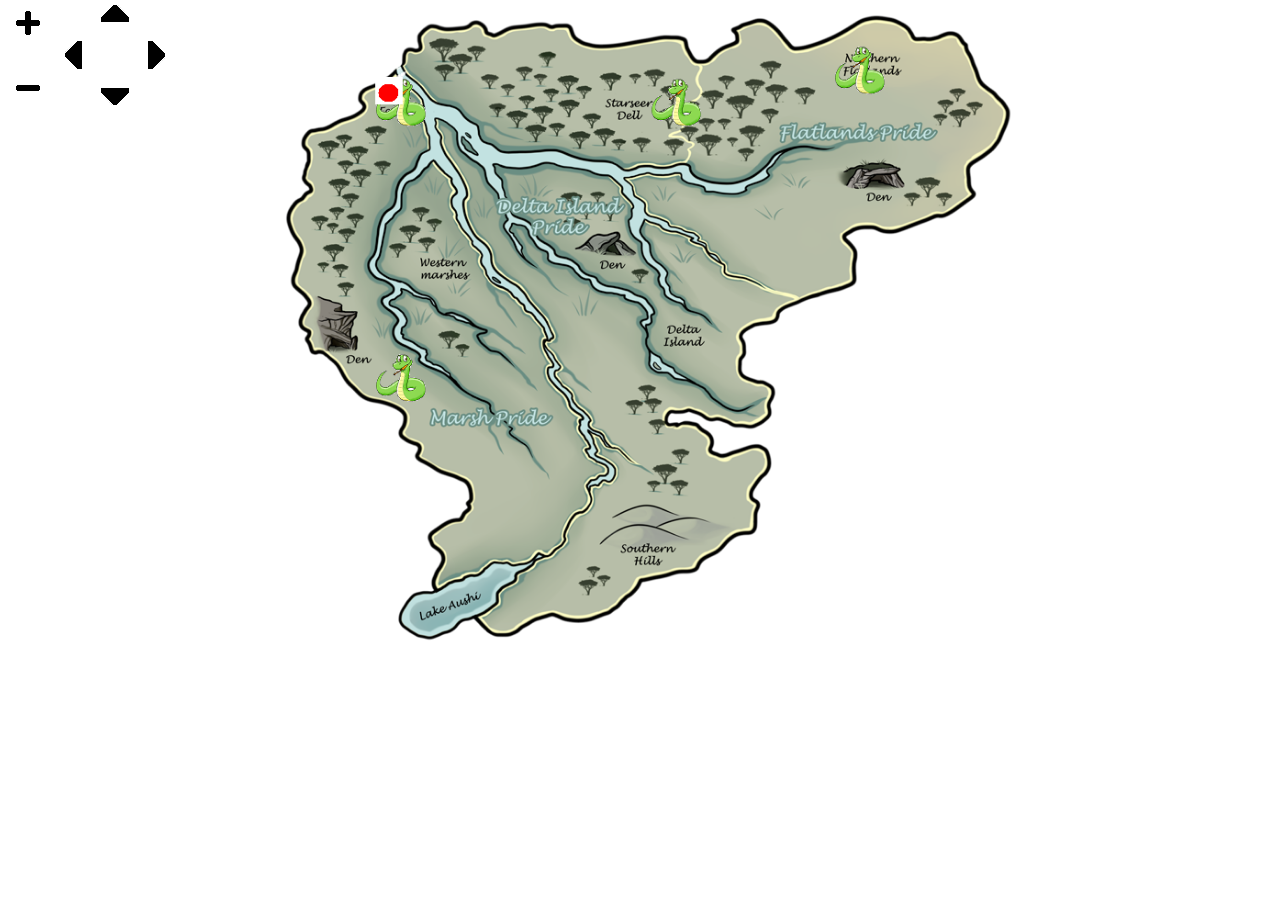
<file: island.html>
<!DOCTYPE html>
<html>
  <head>
    <title>Island map</title>
    <link rel="stylesheet" type="text/css" href="island.css">
  </head>
  <body>
    <canvas id="island_canvas" width=1377 height=768></canvas>
    <script src="javascripts/main.js"></script>
    <div id="controls">
      <img src="artwork/up.png" id="up" onClick="Island.pan(1)"></img>
      <img src="artwork/down.png" id="down" onClick="Island.pan(2)"></img>
      <img src="artwork/left.png" id="left" onClick="Island.pan(3)"></img>
      <img src="artwork/right.png" id="right" onClick="Island.pan(4)"></img>
      <img src="artwork/plus.png" id="plus" onClick="Island.zoombutton(1)"></img>
      <img src="artwork/minus.png" id="minus" onClick="Island.zoombutton(-1)"></img>
    </div>
  </body>
</html>
</file>
<file: island.css>
body{
  overflow: hidden; 
}
canvas{
  width:100%;
  height:100%;
}
#left{
  position:absolute;
  top:40px;
  left:60px;
}
#right{
  position:absolute;
  top:40px;
  left:140px;
}
#up{
  position:absolute;
  top:0px;
  left:100px;
}
#down{
  position:absolute;
  top:80px;
  left:100px;
}
#plus{
  position:absolute;
  top:10px;
  left:15px;
}
#minus{
  position:absolute;
  top:75px;
  left:15px;
}
</file>
